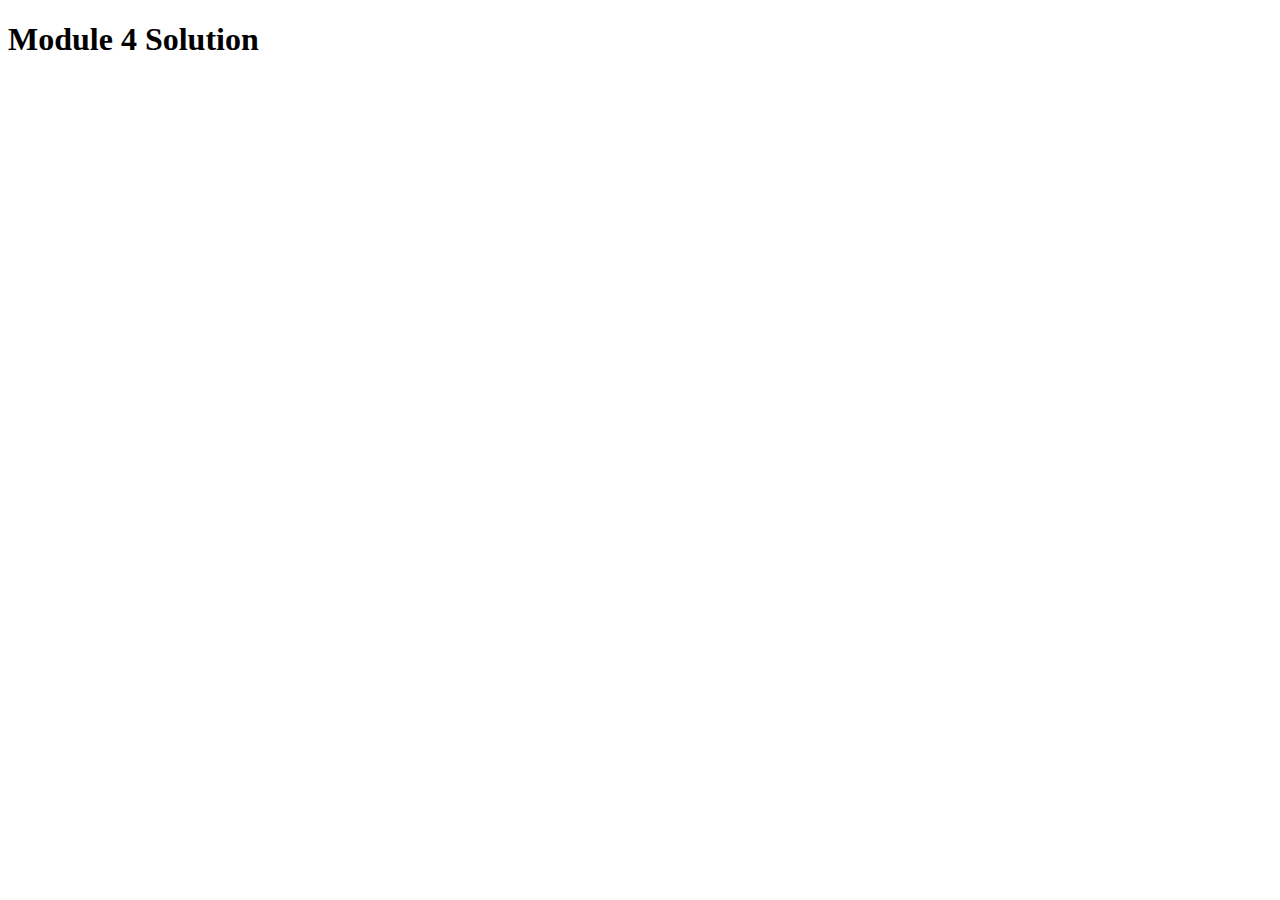
<file: module4-solution/index.html>
<!DOCTYPE html>
<html>
<head>
  <meta charset="utf-8">
  <title>Module 4 Solution </title>
  <script src="js/SpeakHello.js"></script>
  <script src="js/SpeakGoodBye.js"></script>
  <script src="js/script.js"></script>
</head>
<body>
  <h1>Module 4 Solution </h1>
</body>
</html>
</file>
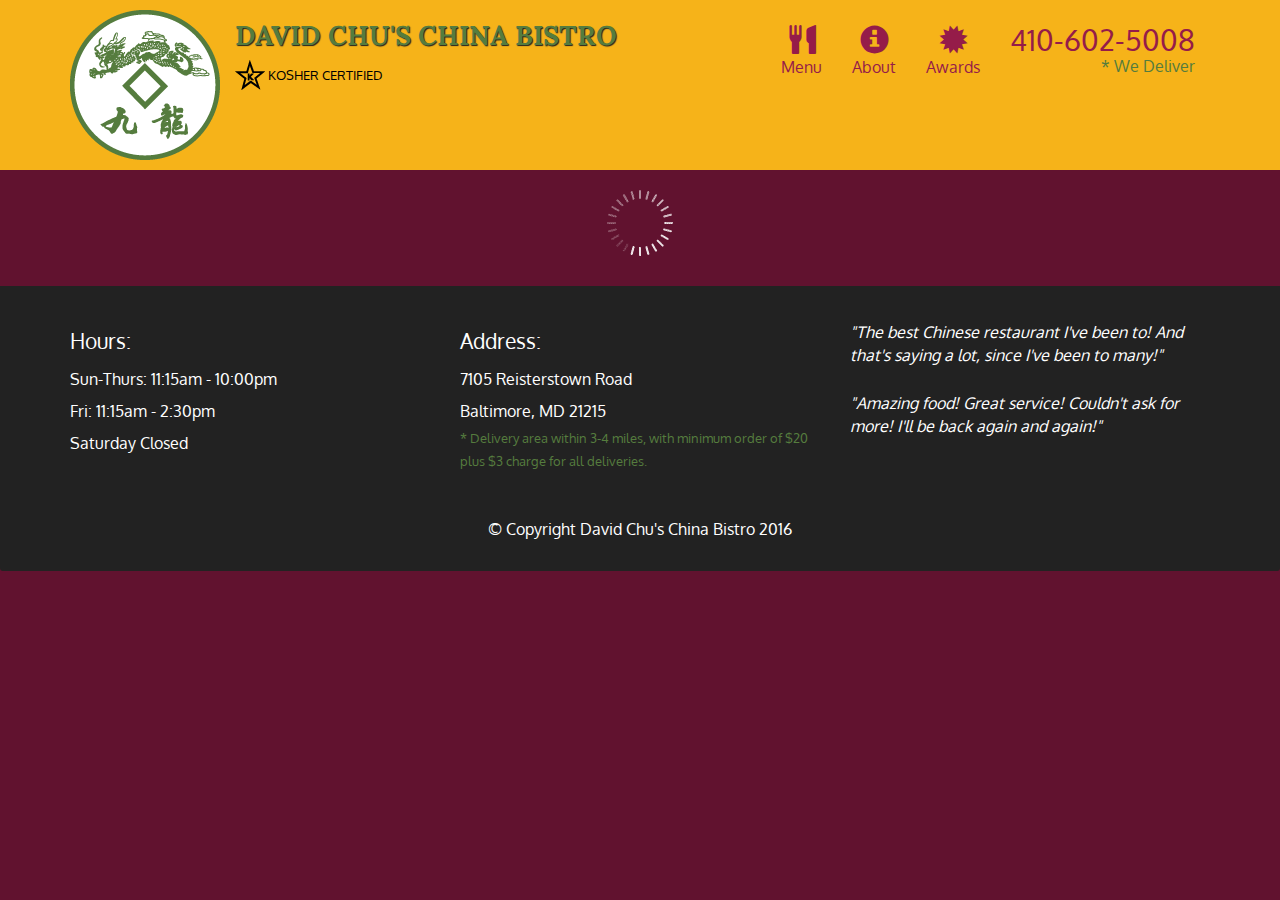
<file: module5-solution/index.html>
<!DOCTYPE html>
<html lang="en">
  <head>
    <meta charset="utf-8">
    <meta http-equiv="X-UA-Compatible" content="IE=edge">
    <meta name="viewport" content="width=device-width, initial-scale=1">
    <title>module5-solution</title>
    <link rel="stylesheet" href="css/bootstrap.min.css">
    <link rel="stylesheet" href="css/styles.css">
    <link href='https://fonts.googleapis.com/css?family=Oxygen:400,300,700' rel='stylesheet' type='text/css'>
    <link href='https://fonts.googleapis.com/css?family=Lora' rel='stylesheet' type='text/css'>
  </head>
<body>
  <header>
    <nav id="header-nav" class="navbar navbar-default">
      <div class="container">
        <div class="navbar-header">
          <a href="index.html" class="pull-left visible-md visible-lg">
            <div id="logo-img" alt="Logo image"></div>
          </a>

          <div class="navbar-brand">
            <a href="index.html"><h1>David Chu's China Bistro</h1></a>
            <p>
              <img src="images/star-k-logo.png" alt="Kosher certification">
              <span>Kosher Certified</span>
            </p>
          </div>

          <button id="navbarToggle" type="button" class="navbar-toggle collapsed" data-toggle="collapse" data-target="#collapsable-nav" aria-expanded="false">
            <span class="sr-only">Toggle navigation</span>
            <span class="icon-bar"></span>
            <span class="icon-bar"></span>
            <span class="icon-bar"></span>
          </button>
        </div>
        
        <div id="collapsable-nav" class="collapse navbar-collapse">
           <ul id="nav-list" class="nav navbar-nav navbar-right">
            <li id="navHomeButton" class="visible-xs active">
              <a href="index.html">
                <span class="glyphicon glyphicon-home"></span> Home</a>
            </li>
            <li id="navMenuButton">
              <a href="#" onclick="$dc.loadMenuCategories();">
                <span class="glyphicon glyphicon-cutlery"></span><br class="hidden-xs"> Menu</a>
            </li>
            <li>
              <a href="#">
                <span class="glyphicon glyphicon-info-sign"></span><br class="hidden-xs"> About</a>
            </li>
            <li>
              <a href="#">
                <span class="glyphicon glyphicon-certificate"></span><br class="hidden-xs"> Awards</a>
            </li>
            <li id="phone" class="hidden-xs">
              <a href="tel:410-602-5008">
                <span>410-602-5008</span></a><div>* We Deliver</div>
            </li>
          </ul><!-- #nav-list -->
        </div><!-- .collapse .navbar-collapse -->
      </div><!-- .container -->
    </nav><!-- #header-nav -->
  </header>

  <div id="call-btn" class="visible-xs">
    <a class="btn" href="tel:410-602-5008">
    <span class="glyphicon glyphicon-earphone"></span>
    410-602-5008
    </a>
  </div>
  <div id="xs-deliver" class="text-center visible-xs">* We Deliver</div>

  <div id="main-content" class="container"></div>

  <footer class="panel-footer">
    <div class="container">
      <div class="row">
        <section id="hours" class="col-sm-4">
          <span>Hours:</span><br>
          Sun-Thurs: 11:15am - 10:00pm<br>
          Fri: 11:15am - 2:30pm<br>
          Saturday Closed
          <hr class="visible-xs">
        </section>
        <section id="address" class="col-sm-4">
          <span>Address:</span><br>
          7105 Reisterstown Road<br>
          Baltimore, MD 21215
          <p>* Delivery area within 3-4 miles, with minimum order of $20 plus $3 charge for all deliveries.</p>
          <hr class="visible-xs">
        </section>
        <section id="testimonials" class="col-sm-4">
          <p>"The best Chinese restaurant I've been to! And that's saying a lot, since I've been to many!"</p>
          <p>"Amazing food! Great service! Couldn't ask for more! I'll be back again and again!"</p>
        </section>
      </div>
      <div class="text-center">&copy; Copyright David Chu's China Bistro 2016</div>
    </div>
  </footer>

  <!-- jQuery (Bootstrap JS plugins depend on it) -->
  <script src="js/jquery-2.1.4.min.js"></script>
  <script src="js/bootstrap.min.js"></script>
  <script src="js/ajax-utils.js"></script>
  <script src="js/script.js"></script>
</body>
</html>
</file>
<file: module5-solution/css/styles.css>
body {
  font-size: 16px;
  color: #fff;
  background-color: #61122f;
  font-family: 'Oxygen', sans-serif;
}

/** HEADER **/
#header-nav {
  background-color: #f6b319;
  border-radius: 0;
  border: 0;
}

#logo-img {
  background: url('../images/restaurant-logo_large.png') no-repeat;
  width: 150px;
  height: 150px;
  margin: 10px 15px 10px 0;
}

.navbar-brand {
  padding-top: 25px;
}
.navbar-brand h1 { /* Restaurant name */
  font-family: 'Lora', serif;
  color: #557c3e;
  font-size: 1.5em;
  text-transform: uppercase;
  font-weight: bold;
  text-shadow: 1px 1px 1px #222;
  margin-top: 0;
  margin-bottom: 0;
  line-height: .75;
}
.navbar-brand a:hover, .navbar-brand a:focus {
  text-decoration: none;
}
.navbar-brand p { /* Kosher cert */
  color: #000;
  text-transform: uppercase;
  font-size: .7em;
  margin-top: 15px;
}
.navbar-brand p span { /* Star-K */
  vertical-align: middle;
}

#nav-list {
  margin-top: 10px;
}
#nav-list a {
  color: #951C49;
  text-align: center;
}
#nav-list a:hover {
  background: #E7E7E7;
}
#nav-list a span {
  font-size: 1.8em;
}

#phone {
  margin-top: 5px;
}
#phone a { /* Phone number */
  text-align: right;
  padding-bottom: 0;
}
#phone div { /* We Deliver */
  color: #557c3e;
  text-align: right;
  padding-right: 15px;
}

.navbar-header button.navbar-toggle, .navbar-header .icon-bar {
  border: 1px solid #61122f;
}
.navbar-header button.navbar-toggle {
  clear: both;
  margin-top: -30px;
}
/* END HEADER */

/* FOOTER */
.panel-footer {
  margin-top: 30px;
  padding-top: 35px;
  padding-bottom: 30px;
  background-color: #222;
  border-top: 0;
}
.panel-footer div.row {
  margin-bottom: 35px;
}
#hours, #address {
  line-height: 2;
}
#hours > span, #address > span {
  font-size: 1.3em;
}
#address p {
  color: #557c3e;
  font-size: .8em;
  line-height: 1.8;
}
#testimonials {
  font-style: italic;
}
#testimonials p:nth-child(2) {
  margin-top: 25px;
}
/* END FOOTER */



/* HOME PAGE */
.container .jumbotron {
  box-shadow: 0 0 50px #3F0C1F;
  border: 2px solid #3F0C1F;
}

#menu-tile, #specials-tile, #map-tile {
  height: 250px;
  width: 100%;
  margin-bottom: 15px;
  position: relative;
  border: 2px solid #3F0C1F;
  overflow: hidden;
}
#menu-tile:hover, #specials-tile:hover, #map-tile:hover {
  box-shadow: 0 1px 5px 1px #cccccc;
}
#menu-tile {
  background: url('../images/menu-tile.jpg') no-repeat;
  background-position: center;
}
#specials-tile {
  background: url('../images/specials-tile.jpg') no-repeat;
  background-position: center;
}
#menu-tile span, #specials-tile span, #map-tile span {
  position: absolute;
  bottom: 0;
  right: 0;
  width: 100%;
  text-align: center;
  font-size: 1.6em;
  text-transform: uppercase;
  background-color: #000;
  color: #fff;
  opacity: .8;
}
/* END HOME PAGE */

/* MENU CATEGORIES PAGE */
.category-tile { 
  position: relative;
  border: 2px solid #3F0C1F;
  overflow: hidden;
  width: 200px;
  height: 200px;
  margin: 0 auto 15px;
}
.category-tile span {
  position: absolute;
  bottom: 0;
  right: 0;
  width: 100%;
  text-align: center;
  font-size: 1.2em;
  text-transform: uppercase;
  background-color: #000;
  color: #fff;
  opacity: .8;
}
.category-tile:hover {
  box-shadow: 0 1px 5px 1px #cccccc;
}

#menu-categories-title + div {
  margin-bottom: 50px;
}
/* END MENU CATEGORIES PAGE */

/* SINGLE CATEGORY PAGE */
.menu-item-tile {
  margin-bottom: 25px;
}
.menu-item-tile hr {
  width: 80%;
}
.menu-item-tile .menu-item-price {
  font-size: 1.1em;
  text-align: right;
  margin-top: -15px;
  margin-right: -15px;
}
.menu-item-tile .menu-item-price span {
  font-size: .6em;
}
.menu-item-photo {
  position: relative;
  border: 2px solid #3F0C1F; 
  overflow: hidden;
  padding: 0;
  margin-right: -15px;
  margin-left: auto;
  margin-bottom: 20px;
  max-width: 250px;
}
.menu-item-photo div {
  position: absolute;
  bottom: 0;
  right: 0;
  width: 80px;
  background-color: #557c3e;
  text-align: center;
}
.menu-item-description {
  padding-right: 30px;
}
h3.menu-item-title {
  margin: 0 0 10px;
}
.menu-item-details {
  font-size: .9em;
  font-style: italic;
}
/* END SINGLE CATEGORY PAGE */


/********** Large devices only **********/
@media (min-width: 1200px) {
  .container .jumbotron {
    background: url('../images/jumbotron_1200.jpg') no-repeat;
    height: 675px;
  }
}

/********** Medium devices only **********/
@media (min-width: 992px) and (max-width: 1199px) {
  /* Header */
  #logo-img {
    background: url('../images/restaurant-logo_medium.png') no-repeat;
    width: 100px;
    height: 100px;
    margin: 5px 5px 5px 0;
  }
  /* End Header */

  /* Home Page */
  .container .jumbotron {
    background: url('../images/jumbotron_992.jpg') no-repeat;
    height: 558px;
  }
  /* End Home Page */
}

/********** Small devices only **********/
@media (min-width: 768px) and (max-width: 991px) {
  /* Home Page */
  .container .jumbotron {
    background: url('../images/jumbotron_768.jpg') no-repeat;
    height: 432px;
  }
  /* End Home Page */
}

/********** Extra small devices only **********/
@media (max-width: 767px) {
  /* Header */
  .navbar-brand {
    padding-top: 10px;
    height: 80px;
  }
  .navbar-brand h1 { /* Restaurant name */
    padding-top: 10px;
    font-size: 5vw; /* 1vw = 1% of viewport width */
  }
  .navbar-brand p { /* Kosher cert */
    font-size: .6em;
    margin-top: 12px;
  }
  .navbar-brand p img { /* Star-K */
    height: 20px;
  }

  #collapsable-nav a { /* Collapsed nav menu text */
    font-size: 1.2em;
  }
  #collapsable-nav a span { /* Collapsed nav menu glyph */
    font-size: 1em;
    margin-right: 5px;
  }

  #call-btn > a {
    font-size: 1.5em;
    display: block;
    margin: 0 20px;
    padding: 10px;
    border: 2px solid #fff;
    background-color: #f6b319;
    color: #951c49;
  }
  #xs-deliver {
    margin-top: 5px;
    font-size: .7em;
    letter-spacing: .1em;
    text-transform: uppercase;
  }
  /* End Header */

  /* Footer */
  .panel-footer section {
    margin-bottom: 30px;
    text-align: center;
  }
  .panel-footer section:nth-child(3) {
    margin-bottom: 0; /* margin already exists on the whole row */
  }
  .panel-footer section hr {
    width: 50%;
  }
  /* End Footer */

  /* Home Page */
  .container .jumbotron {
    margin-top: 30px;
    padding: 0;
  }
  #menu-tile, #specials-tile {
    width: 360px;
    margin: 0 auto 15px;
  }

  .menu-item-photo {
    margin-right: auto;
  }
  .menu-item-tile .menu-item-price {
    text-align: center;
  }
  .menu-item-description {
    text-align: center;;
  }
}


/********** Super extra small devices Only :-) (e.g., iPhone 4) **********/
@media (max-width: 479px) {
  /* Header */
  .navbar-brand h1 { /* Restaurant name */
    padding-top: 5px;
    font-size: 6vw;
  }
  /* End Header */
  
  /* Home page */
  #menu-tile, #specials-tile {
    width: 280px;
    margin: 0 auto 15px;
  }

  .col-xxs-12 {
    position: relative;
    min-height: 1px;
    padding-right: 15px;
    padding-left: 15px;
    float: left;
    width: 100%;
  }
}
</file>
